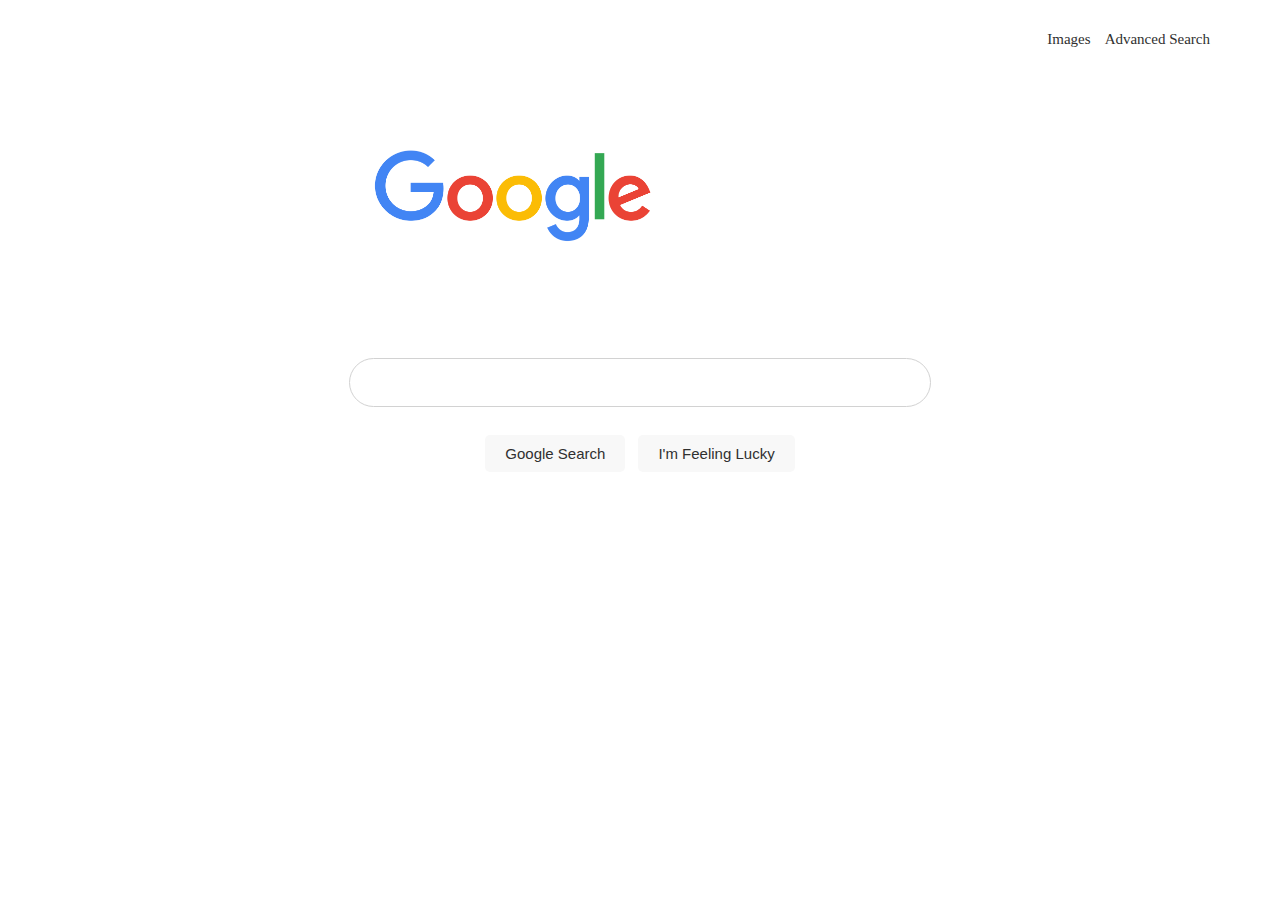
<file: index.html>
<!DOCTYPE html>
<html lang="en">
<head>
    <title>Google Search</title>
    <link rel="stylesheet" href="styleIndex.css">
</head>
<body>
    <div id="Click">
        <a href="./imageSearch.html">Images</a>
        <a href="./advanceSearch.html">Advanced Search</a>
    </div>

    <img src="./images/GoogleSearch.png" alt="Google Image">

    <div class="form-container">
        <form action="https://google.com/search">
            <input type="text" name="q" id="searchInput"><br>
            <div class="button-container">
                <input type="submit" value="Google Search">
                <input type="submit" value="I'm Feeling Lucky" formaction="https://doodles.google/" id="feelingLuckyBtn">
            </div>
        </form>
    </div>

    <script>
        var searchInput = document.getElementById('searchInput');
        var feelingLuckyBtn = document.getElementById('feelingLuckyBtn');

        document.forms[0].addEventListener('submit', function (event) {
            if (event.submitter === feelingLuckyBtn) {
                if (!searchInput.value.trim()) {
                    feelingLuckyBtn.setAttribute('formaction', 'https://www.google.com/doodles');
                } else {
                    feelingLuckyBtn.setAttribute('formaction', 'https://www.google.com/search?btnI=I');
                }
            }
        });
    </script>

</body>
</html>
</file>
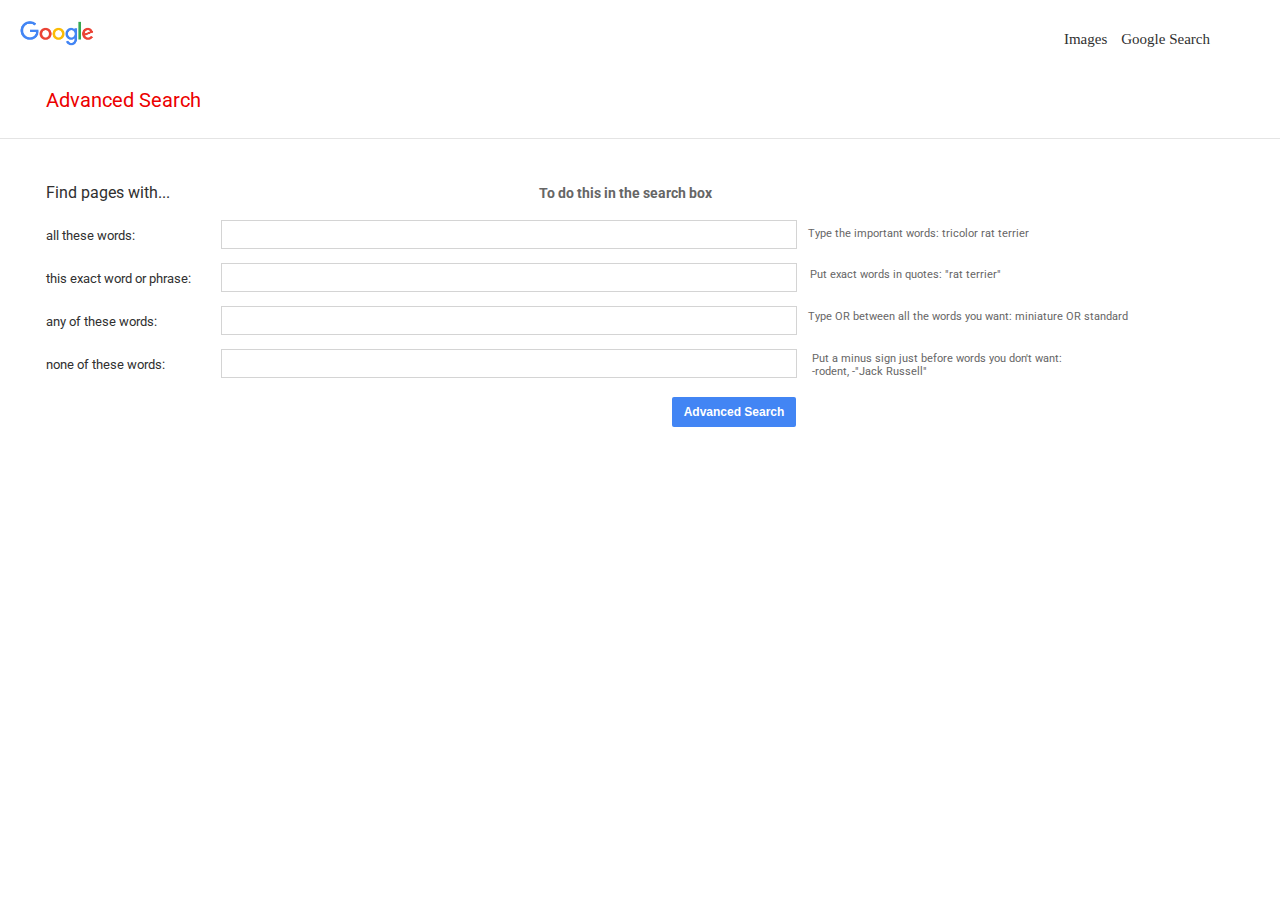
<file: advanceSearch.html>
<!DOCTYPE html>
<html lang="en">
<head>
    <title>Google Advanced Search</title>
    <link rel="stylesheet" href="styleAdvance.css">
    <link href="https://fonts.googleapis.com/css2?family=Roboto:wght@400;700&display=swap" rel="stylesheet">
</head>
<body>
    <div id="Click">
        <a href="./imageSearch.html">Images</a>
        <a href="./index.html">Google Search</a>
    </div>

    <img src="./images/GoogleSearch.png" alt="Google Image">

    <p id="AS">Advanced Search</p>

    <hr>

    <p id="find">Find pages with...</p>  
    <p id="toDo"><b>To do this in the search box</b></p>  

    <form id="advancedSearchForm">
        <div class="front">
            <p class="front1">all these words:<br><br></p>
            <p class="front1">this exact word or phrase:<br><br></p>
            <p class="front1">any of these words:<br><br></p>
            <p class="front1">none of these words:<br><br></p>
        </div>

        <div class="box">
            <input type="text" id="allWords" name="allWords"><br>
            <input type="text" id="exactPhrase" name="exactPhrase"><br>
            <input type="text" id="anyWords" name="anyWords"><br>
            <input type="text" id="noneWords" name="noneWords"><br>
            <input type="submit" value="Advanced Search" class="submit-btn">
        </div>

        <div class="last">
            <p class="last1">Type the important words: tricolor rat terrier<br><br></p>
            <p class="last2">Put exact words in quotes: "rat terrier"<br><br></p>
            <p class="last3">Type OR between all the words you want: miniature OR standard<br><br></p>
            <p class="last4">Put a minus sign just before words you don't want: <br>-rodent, -"Jack Russell"<br><br></p>
        </div>
    </form>

    <script>
        document.getElementById('advancedSearchForm').addEventListener('submit', function(event) {
            event.preventDefault(); 

            var allWords = document.getElementById('allWords').value.trim();
            var exactPhrase = document.getElementById('exactPhrase').value.trim();
            var anyWords = document.getElementById('anyWords').value.trim();
            var noneWords = document.getElementById('noneWords').value.trim();

            var query = '';

            if (allWords) {
                query += allWords + ' ';
            }
            if (anyWords) {
                query += anyWords.split(/\s+/).map(word => word.trim()).filter(word => word).join(' OR ') + ' ';
            }
            if (exactPhrase) {
                query += '"' + exactPhrase + '" ';
            }
            if (noneWords) {
                query += '-' + noneWords + '';
            }

            var encodedQuery = encodeURIComponent(query.trim());

            window.location.href = 'https://www.google.com/search?q=' + encodedQuery;
        });
    </script>
</body>
</html>
</file>
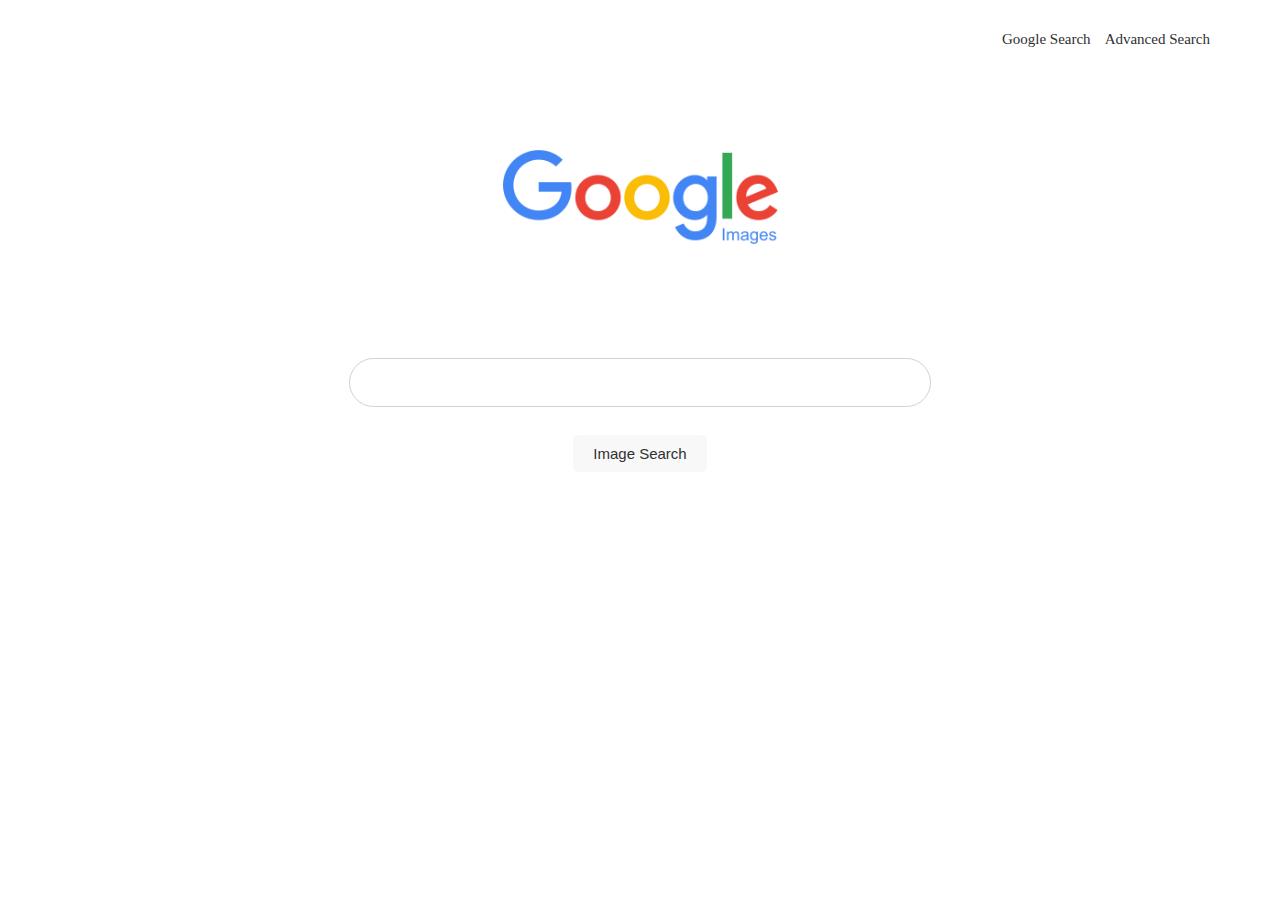
<file: imageSearch.html>
<!DOCTYPE html>
<html lang="en">
<head>
    <title>Google Images</title>
    <link rel="stylesheet" href="styleImage.css">
</head>
<body>
    <div id="Click">
        <a href="./index.html">Google Search</a>
        <a href="./advanceSearch.html">Advanced Search</a>
    </div>

    <img src="./images/GoogleImages.png" alt="Google Image">
    
    <div class="form-container">
        <form action="https://www.google.com/search">
            <input type="text" name="q">
            <input type="hidden" name="tbm" value="isch"><br>
            <input type="submit" value="Image Search">
        </form>
    </div>
    
</body>
</html>
</file>
<file: styleIndex.css>
body, html {
    height: 100%;
    margin: 0;
    display: flex;
    justify-content: center;
    align-items: center;
    text-align: center;
}

/* IMAGE AND ADVANCE SEARCH AREA */ 
#Click {
    position: absolute;
    top: 30px; 
    right: 60px;
}

#Click a {
    font-size: 15px;
    text-decoration: none; 
    color: rgb(48, 48, 48);
    margin-right: 10px; 
}

#Click a:hover {
    text-decoration: underline; 
}

/* GOOGLE PICTURE */

img {
    position: absolute; 
    top: 146px; 
    width: 303px; 
    height: auto;
    right: 615.5px;
}

/* SEARCH BAR FIELD IN THE CENTER */

.form-container {
    display: flex;
    justify-content: center;
    align-items: center;
    margin-top: -70px;
}

form {
    display: flex;
    flex-direction: column;
    align-items: center;
}

input[type="text"] {
    font-size: 15px; 
    padding: 15px;
    border-radius: 60px;
    border: 1px solid rgb(210, 210, 210);
    outline: none;
    width: 550px;
}

input[type="text"]:hover {
    box-shadow: 0 2px 8px rgba(98, 98, 98, 0.2); 
}

input[type="submit"] {
    color: rgb(48, 48, 48);
    font-size: 15px; 
    padding: 10px 20px 10px 20px; 
    border-radius: 5px;
    border: 0; 
    background-color: rgb(248, 248, 248); 
    cursor: pointer; 
    margin-top: 10px; 
}

input[type="submit"]:hover {
    box-shadow: 0 0 1px rgb(36, 36, 36);
}

.button-container {
    display: flex;
    justify-content: center;
    gap: 13px; 
}
</file>
<file: styleAdvance.css>
body, html {
    height: 100%;
    margin: 0;
    display: flex;
    justify-content: center;
    align-items: center;
    text-align: center;
}


#Click {
    position: absolute;
    top: 30px; 
    right: 60px;
}

#Click a {
    font-size: 15px;
    text-decoration: none; 
    color: rgb(48, 48, 48);
    margin-right: 10px; 
}

#Click a:hover {
    text-decoration: underline; 
}

img {
    position: absolute; 
    top: 20px; 
    width: 80px; 
    height: auto;
    left: 17px;
}

#AS {
    font-family: 'Roboto', sans-serif; 
    font-weight: 400; 
    font-size: 20px;
    color: #ec0000; 
    position: absolute;
    left: 46px;
    top: 68px;
}

hr {
    border: 0;
    height: 1px;
    background-color: #e4e4e4; 
    width: 100%; 
    position: absolute; 
    top: 130px; 
}


#find {
    position: absolute;
    font-family: 'Roboto', sans-serif; 
    color: rgb(48, 48, 48);
    font-size: 16px;
    top: 167px;
    left: 46px;
}

#toDo {
    position: absolute;
    font-family: 'Roboto', sans-serif; 
    color: rgb(102, 102, 102);
    font-size: 13.5px;
    top: 171px;
    right: 568px;
}

form {
    position: absolute;
    display: flex;
    gap: 30px;
    left: 46px; 
    top: 215px; 
}

.front {
    font-family: 'Roboto', sans-serif; 
    font-size: 13px;
    color: rgb(48, 48, 48);
    text-align: left;
}

form input[type="text"] {
    position: relative;
    top: 5px;
    margin-bottom: 14px;
    padding: 6px; 
    width: 562px; 
    border-width: 1.5px;
    border-style: solid;
    border-color: #d4d4d4;
}

form input[type="text"]:focus {
    outline: none; 
    border: 0.5px solid rgb(27, 99, 223);
    box-shadow: inset 0 0 2px 0 rgb(27, 99, 223); 
}

.submit-btn {
    position: relative;
    left: 225px;
    background-color: #4285f4; 
    color: white; 
    border: none; 
    padding: 8px 12px; 
    font-size: 12px;
    font-weight: bold;
    border-radius: 2px; 
    cursor: default; 
    margin-top: 10px; 
    transition: none;
    border-color: #3b7ade;
}

.submit-btn:hover {
    background-color: #357ae8; 
}

.submit-btn:active {
    background-color: #3367d6; 
}

.last {
    font-family: 'Roboto', sans-serif; 
    font-size: 11px;
    color: rgb(102, 102, 102);
    text-align: left;
}

.last1 {
    position: absolute;
    right: 48px;
    bottom: 163px;
}

.last2 {
    position: absolute;
    right: 76px;
    bottom: 122px;
}

.last3 {
    position: absolute;
    right: -51px;
    bottom: 80px;
}

.last4 {
    position: relative;
    top: 126px;
    right: 15px;
}
</file>
<file: styleImage.css>
body, html {
    height: 100%;
    margin: 0;
    display: flex;
    justify-content: center;
    align-items: center;
    text-align: center;
}

/* IMAGE AND ADVANCE SEARCH AREA */ 
#Click {
    position: absolute;
    top: 30px; 
    right: 60px;
}

#Click a {
    font-size: 15px;
    text-decoration: none; 
    color: rgb(48, 48, 48);
    margin-right: 10px; 
}

#Click a:hover {
    text-decoration: underline; 
}

/* GOOGLE PICTURE */

img {
    position: absolute; 
    top: 150px; 
    width: 275px;
    height: auto;
}

/* SEARCH BAR FIELD IN THE CENTER */

.form-container {
    display: flex;
    justify-content: center;
    align-items: center;
    margin-top: -70px;
}

form {
    display: flex;
    flex-direction: column;
    align-items: center;
}

input[type="text"] {
    font-size: 15px; 
    padding: 15px;
    border-radius: 60px;
    border: 1px solid rgb(210, 210, 210);
    outline: none;
    width: 550px;
}

input[type="text"]:hover {
    box-shadow: 0 2px 8px rgba(98, 98, 98, 0.2); 
}

input[type="submit"] {
    color: rgb(48, 48, 48);
    font-size: 15px; 
    padding: 10px 20px 10px 20px; 
    border-radius: 5px;
    border: 0; 
    background-color: rgb(248, 248, 248); 
    cursor: pointer; 
    margin-top: 10px; 
}

input[type="submit"]:hover {
    box-shadow: 0 0 1px rgb(36, 36, 36);
}
</file>
